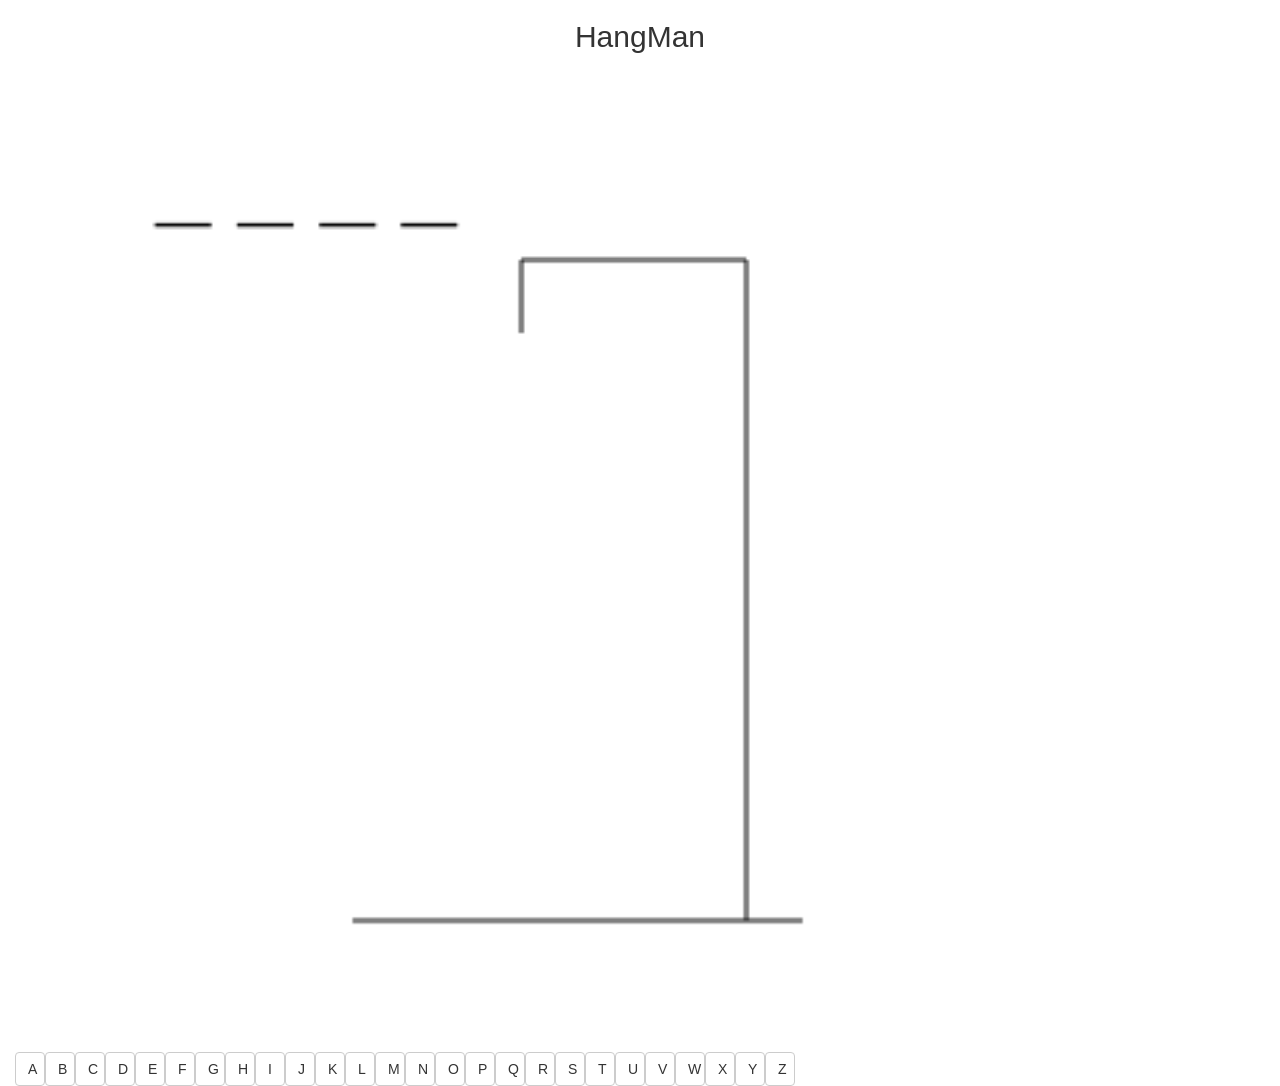
<file: www/index.html>
<!DOCTYPE html>
<html lang="es">
<head>
  <meta http-equiv="content-type" content="text/html; charset=UTF-8">
  <meta name="viewport" content="width=device-width, initial-scale=1">
  <title>EaselHangman</title>
  
  <script type='text/javascript' src='assets/js/createjs-2013.02.12.min.js'></script>
  <script type='text/javascript' src="assets/js/jquery-1.10.1.min.js"></script>
  <script type='text/javascript' src="assets/js/main.js"></script>

  <link rel="stylesheet" type="text/css" href="assets/css/result-light.css">
  <link rel="stylesheet" type="text/css" href="assets/css/bootstrap.min.css">
  

</head>
<body onload="init()">
  <div class="container-fluid" >
  <center><h2>HangMan</h2></center>
    <canvas id="testCanvas"  width="400" height="350"></canvas>
    <div id="buttondiv" ></div>
    
</div>
  
</body>
</html>
</file>
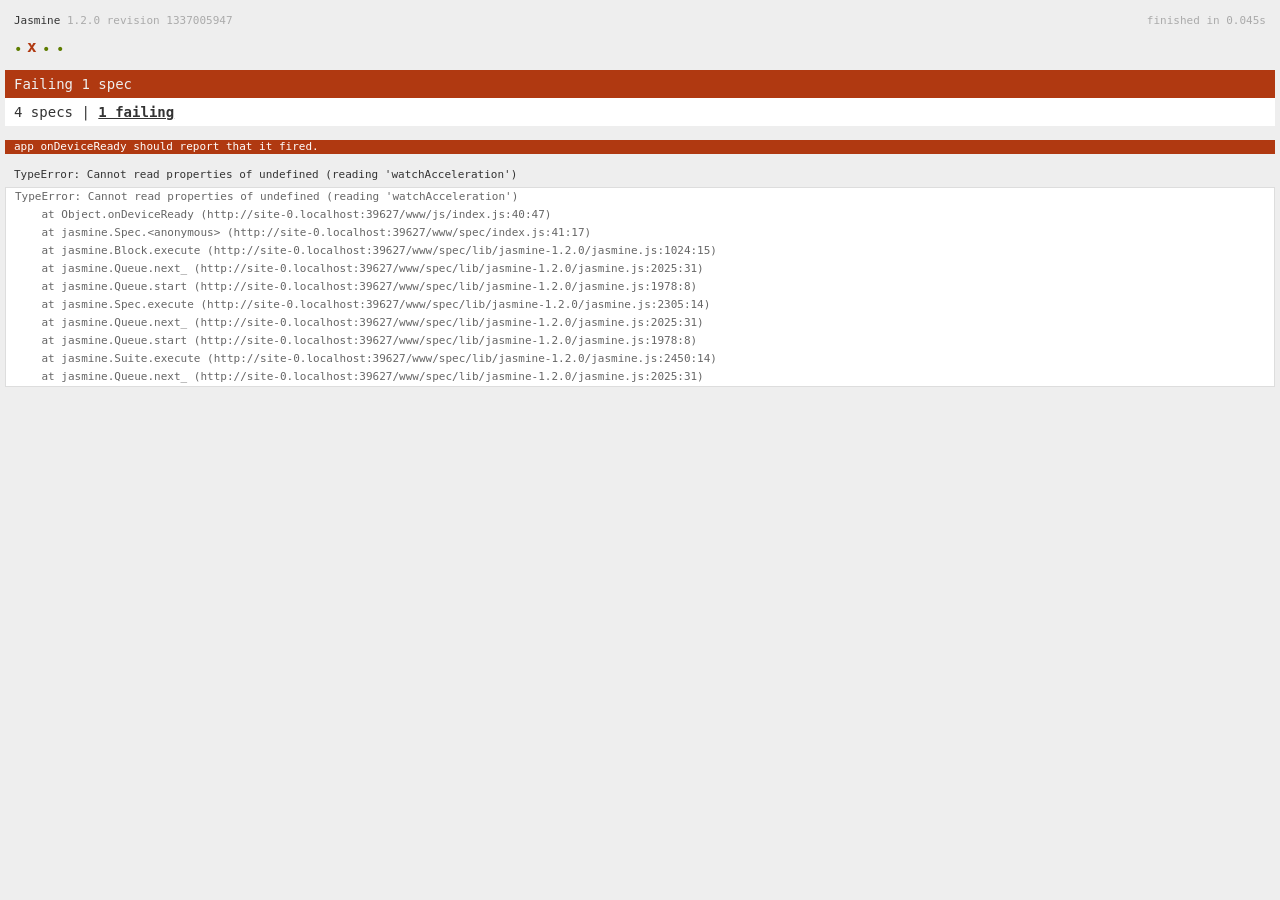
<file: www/spec.html>
<!DOCTYPE html>
<!--
    Licensed to the Apache Software Foundation (ASF) under one
    or more contributor license agreements.  See the NOTICE file
    distributed with this work for additional information
    regarding copyright ownership.  The ASF licenses this file
    to you under the Apache License, Version 2.0 (the
    "License"); you may not use this file except in compliance
    with the License.  You may obtain a copy of the License at

    http://www.apache.org/licenses/LICENSE-2.0

    Unless required by applicable law or agreed to in writing,
    software distributed under the License is distributed on an
    "AS IS" BASIS, WITHOUT WARRANTIES OR CONDITIONS OF ANY
     KIND, either express or implied.  See the License for the
    specific language governing permissions and limitations
    under the License.
-->
<html>
    <head>
        <title>Jasmine Spec Runner</title>

        <!-- jasmine source -->
        <link rel="shortcut icon" type="image/png" href="spec/lib/jasmine-1.2.0/jasmine_favicon.png">
        <link rel="stylesheet" type="text/css" href="spec/lib/jasmine-1.2.0/jasmine.css">
        <script type="text/javascript" src="spec/lib/jasmine-1.2.0/jasmine.js"></script>
        <script type="text/javascript" src="spec/lib/jasmine-1.2.0/jasmine-html.js"></script>

        <!-- include source files here... -->
        <script type="text/javascript" src="js/index.js"></script>

        <!-- include spec files here... -->
        <script type="text/javascript" src="spec/helper.js"></script>
        <script type="text/javascript" src="spec/index.js"></script>

        <script type="text/javascript">
            (function() {
                var jasmineEnv = jasmine.getEnv();
                jasmineEnv.updateInterval = 1000;

                var htmlReporter = new jasmine.HtmlReporter();

                jasmineEnv.addReporter(htmlReporter);

                jasmineEnv.specFilter = function(spec) {
                    return htmlReporter.specFilter(spec);
                };

                var currentWindowOnload = window.onload;

                window.onload = function() {
                    if (currentWindowOnload) {
                        currentWindowOnload();
                    }
                    execJasmine();
                };

                function execJasmine() {
                    jasmineEnv.execute();
                }
            })();
        </script>
    </head>
    <body>
        <div id="stage" style="display:none;"></div>
    </body>
</html>
</file>
<file: www/assets/css/result-light.css>
.container-fluid{
	margin:auto;
}

#testCanvas{
	width: 90%;
	height: 80%;
}
</file>
<file: www/spec/lib/jasmine-1.2.0/jasmine.css>
body { background-color: #eeeeee; padding: 0; margin: 5px; overflow-y: scroll; }

#HTMLReporter { font-size: 11px; font-family: Monaco, "Lucida Console", monospace; line-height: 14px; color: #333333; }
#HTMLReporter a { text-decoration: none; }
#HTMLReporter a:hover { text-decoration: underline; }
#HTMLReporter p, #HTMLReporter h1, #HTMLReporter h2, #HTMLReporter h3, #HTMLReporter h4, #HTMLReporter h5, #HTMLReporter h6 { margin: 0; line-height: 14px; }
#HTMLReporter .banner, #HTMLReporter .symbolSummary, #HTMLReporter .summary, #HTMLReporter .resultMessage, #HTMLReporter .specDetail .description, #HTMLReporter .alert .bar, #HTMLReporter .stackTrace { padding-left: 9px; padding-right: 9px; }
#HTMLReporter #jasmine_content { position: fixed; right: 100%; }
#HTMLReporter .version { color: #aaaaaa; }
#HTMLReporter .banner { margin-top: 14px; }
#HTMLReporter .duration { color: #aaaaaa; float: right; }
#HTMLReporter .symbolSummary { overflow: hidden; *zoom: 1; margin: 14px 0; }
#HTMLReporter .symbolSummary li { display: block; float: left; height: 7px; width: 14px; margin-bottom: 7px; font-size: 16px; }
#HTMLReporter .symbolSummary li.passed { font-size: 14px; }
#HTMLReporter .symbolSummary li.passed:before { color: #5e7d00; content: "\02022"; }
#HTMLReporter .symbolSummary li.failed { line-height: 9px; }
#HTMLReporter .symbolSummary li.failed:before { color: #b03911; content: "x"; font-weight: bold; margin-left: -1px; }
#HTMLReporter .symbolSummary li.skipped { font-size: 14px; }
#HTMLReporter .symbolSummary li.skipped:before { color: #bababa; content: "\02022"; }
#HTMLReporter .symbolSummary li.pending { line-height: 11px; }
#HTMLReporter .symbolSummary li.pending:before { color: #aaaaaa; content: "-"; }
#HTMLReporter .bar { line-height: 28px; font-size: 14px; display: block; color: #eee; }
#HTMLReporter .runningAlert { background-color: #666666; }
#HTMLReporter .skippedAlert { background-color: #aaaaaa; }
#HTMLReporter .skippedAlert:first-child { background-color: #333333; }
#HTMLReporter .skippedAlert:hover { text-decoration: none; color: white; text-decoration: underline; }
#HTMLReporter .passingAlert { background-color: #a6b779; }
#HTMLReporter .passingAlert:first-child { background-color: #5e7d00; }
#HTMLReporter .failingAlert { background-color: #cf867e; }
#HTMLReporter .failingAlert:first-child { background-color: #b03911; }
#HTMLReporter .results { margin-top: 14px; }
#HTMLReporter #details { display: none; }
#HTMLReporter .resultsMenu, #HTMLReporter .resultsMenu a { background-color: #fff; color: #333333; }
#HTMLReporter.showDetails .summaryMenuItem { font-weight: normal; text-decoration: inherit; }
#HTMLReporter.showDetails .summaryMenuItem:hover { text-decoration: underline; }
#HTMLReporter.showDetails .detailsMenuItem { font-weight: bold; text-decoration: underline; }
#HTMLReporter.showDetails .summary { display: none; }
#HTMLReporter.showDetails #details { display: block; }
#HTMLReporter .summaryMenuItem { font-weight: bold; text-decoration: underline; }
#HTMLReporter .summary { margin-top: 14px; }
#HTMLReporter .summary .suite .suite, #HTMLReporter .summary .specSummary { margin-left: 14px; }
#HTMLReporter .summary .specSummary.passed a { color: #5e7d00; }
#HTMLReporter .summary .specSummary.failed a { color: #b03911; }
#HTMLReporter .description + .suite { margin-top: 0; }
#HTMLReporter .suite { margin-top: 14px; }
#HTMLReporter .suite a { color: #333333; }
#HTMLReporter #details .specDetail { margin-bottom: 28px; }
#HTMLReporter #details .specDetail .description { display: block; color: white; background-color: #b03911; }
#HTMLReporter .resultMessage { padding-top: 14px; color: #333333; }
#HTMLReporter .resultMessage span.result { display: block; }
#HTMLReporter .stackTrace { margin: 5px 0 0 0; max-height: 224px; overflow: auto; line-height: 18px; color: #666666; border: 1px solid #ddd; background: white; white-space: pre; }

#TrivialReporter { padding: 8px 13px; position: absolute; top: 0; bottom: 0; left: 0; right: 0; overflow-y: scroll; background-color: white; font-family: "Helvetica Neue Light", "Lucida Grande", "Calibri", "Arial", sans-serif; /*.resultMessage {*/ /*white-space: pre;*/ /*}*/ }
#TrivialReporter a:visited, #TrivialReporter a { color: #303; }
#TrivialReporter a:hover, #TrivialReporter a:active { color: blue; }
#TrivialReporter .run_spec { float: right; padding-right: 5px; font-size: .8em; text-decoration: none; }
#TrivialReporter .banner { color: #303; background-color: #fef; padding: 5px; }
#TrivialReporter .logo { float: left; font-size: 1.1em; padding-left: 5px; }
#TrivialReporter .logo .version { font-size: .6em; padding-left: 1em; }
#TrivialReporter .runner.running { background-color: yellow; }
#TrivialReporter .options { text-align: right; font-size: .8em; }
#TrivialReporter .suite { border: 1px outset gray; margin: 5px 0; padding-left: 1em; }
#TrivialReporter .suite .suite { margin: 5px; }
#TrivialReporter .suite.passed { background-color: #dfd; }
#TrivialReporter .suite.failed { background-color: #fdd; }
#TrivialReporter .spec { margin: 5px; padding-left: 1em; clear: both; }
#TrivialReporter .spec.failed, #TrivialReporter .spec.passed, #TrivialReporter .spec.skipped { padding-bottom: 5px; border: 1px solid gray; }
#TrivialReporter .spec.failed { background-color: #fbb; border-color: red; }
#TrivialReporter .spec.passed { background-color: #bfb; border-color: green; }
#TrivialReporter .spec.skipped { background-color: #bbb; }
#TrivialReporter .messages { border-left: 1px dashed gray; padding-left: 1em; padding-right: 1em; }
#TrivialReporter .passed { background-color: #cfc; display: none; }
#TrivialReporter .failed { background-color: #fbb; }
#TrivialReporter .skipped { color: #777; background-color: #eee; display: none; }
#TrivialReporter .resultMessage span.result { display: block; line-height: 2em; color: black; }
#TrivialReporter .resultMessage .mismatch { color: black; }
#TrivialReporter .stackTrace { white-space: pre; font-size: .8em; margin-left: 10px; max-height: 5em; overflow: auto; border: 1px inset red; padding: 1em; background: #eef; }
#TrivialReporter .finished-at { padding-left: 1em; font-size: .6em; }
#TrivialReporter.show-passed .passed, #TrivialReporter.show-skipped .skipped { display: block; }
#TrivialReporter #jasmine_content { position: fixed; right: 100%; }
#TrivialReporter .runner { border: 1px solid gray; display: block; margin: 5px 0; padding: 2px 0 2px 10px; }
</file>
